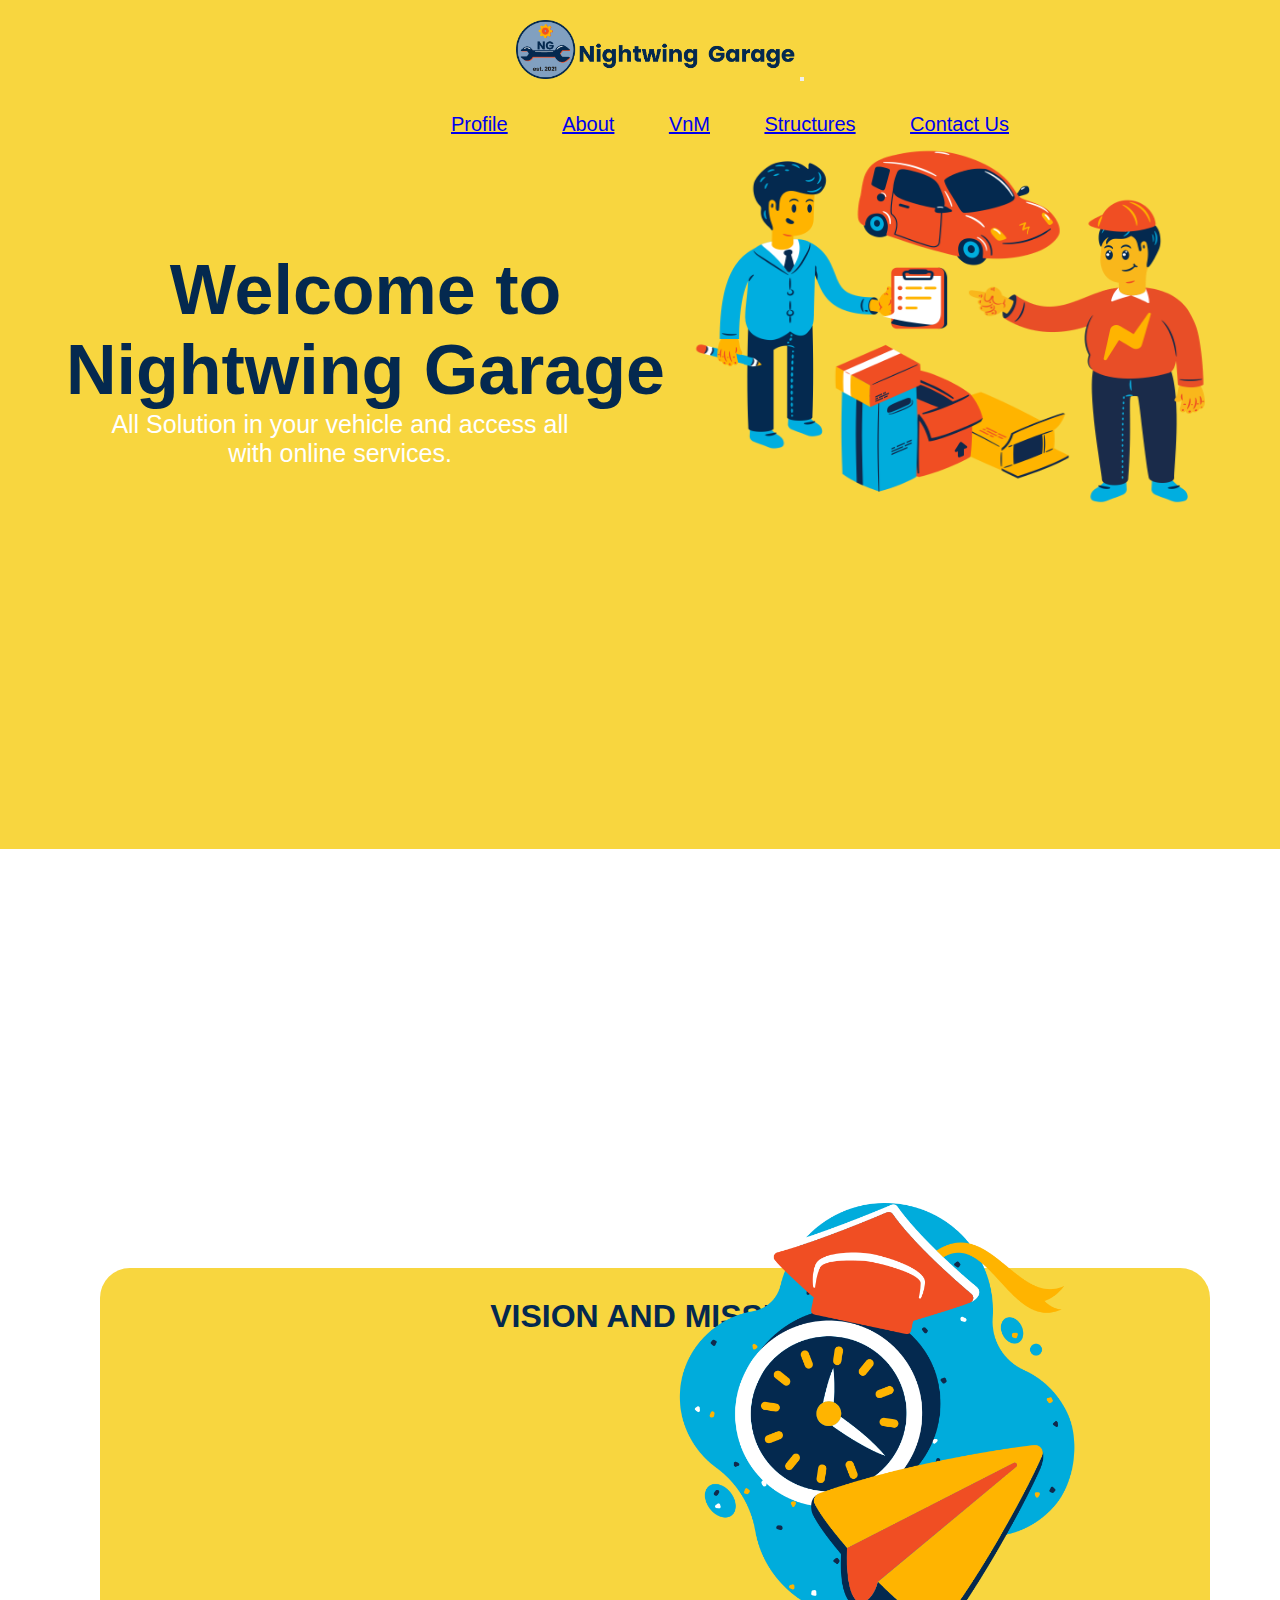
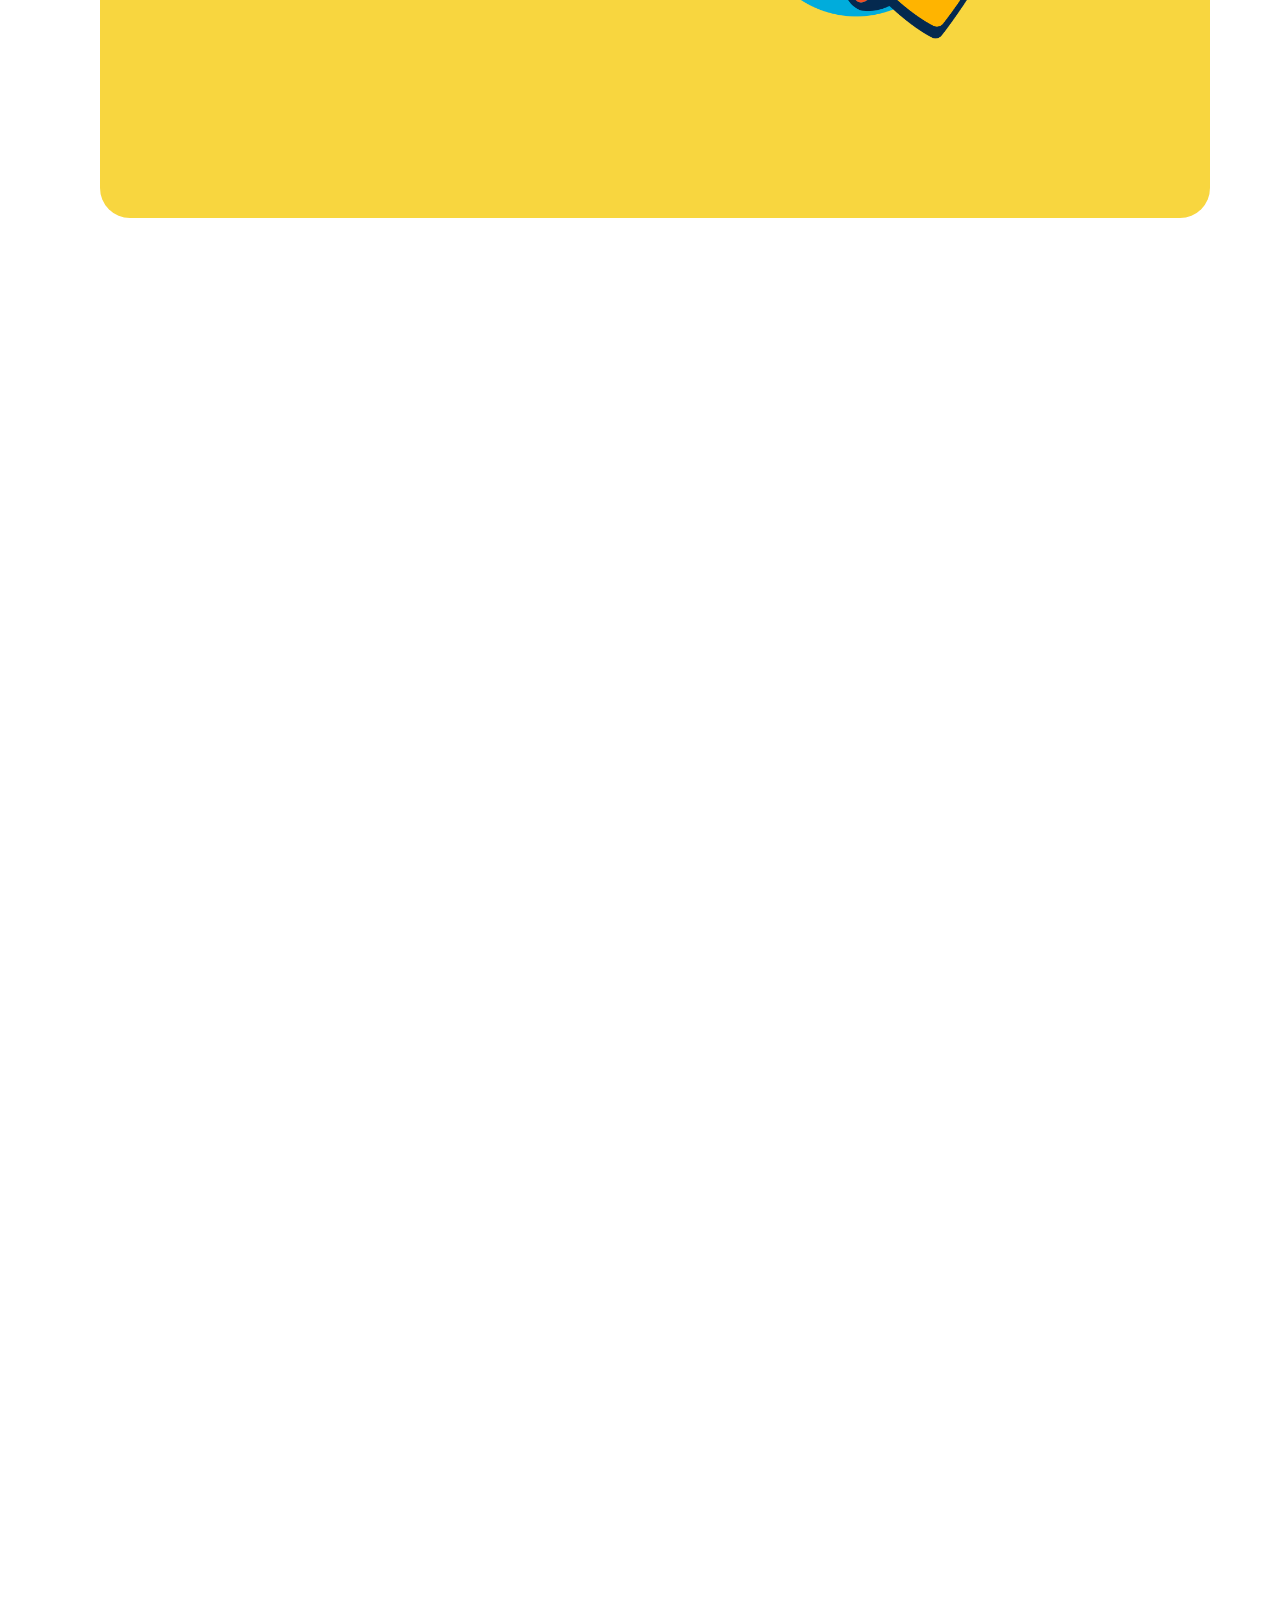
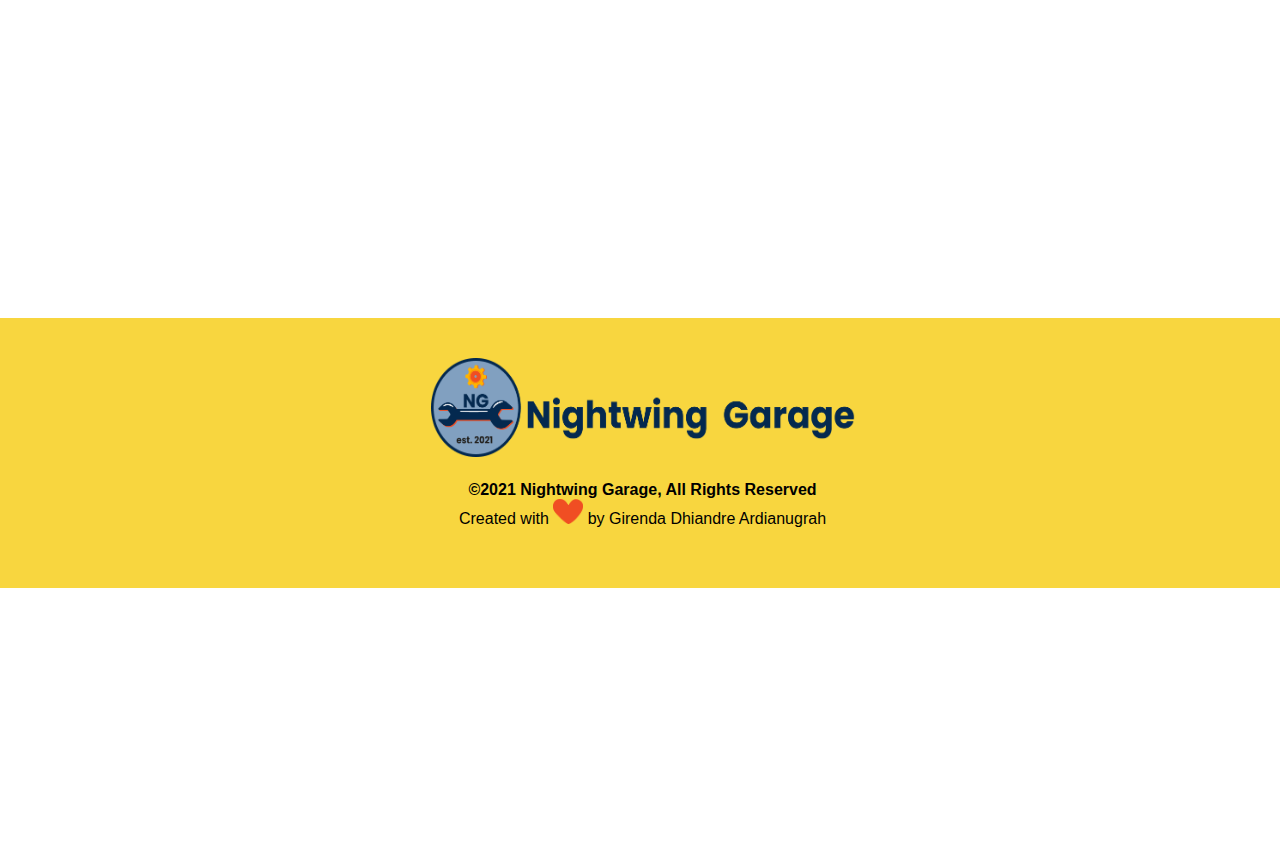
<file: index.html>
<!DOCTYPE html>
<html lang="en">
<head>
    <link rel="stylesheet" href="./css/profile.css">
    <link rel="stylesheet" href="https://unpkg.com/aos@next/dist/aos.css" />
    <link href="https://cdn.jsdelivr.net/npm/bootstrap@5.1.3/dist/css/bootstrap.min.css" rel="stylesheet" integrity="sha384-1BmE4kWBq78iYhFldvKuhfTAU6auU8tT94WrHftjDbrCEXSU1oBoqyl2QvZ6jIW3" crossorigin="anonymous">
    <meta charset="UTF-8">
    <meta http-equiv="X-UA-Compatible" content="IE=edge">
    <meta name="viewport" content="width=device-width, initial-scale=1.0">
    <title>Nightwing Garage</title>
</head>
<body>
  <div class="wrapper">

  
  <!-- Header Company Profile -->
    <header id="header"class="col-lg-12 text-center">
        <nav class="navbar navbar-expand-md navbar-light bg-transparent mb-3" id="navbar1">
         <div class="container-fluid">
            <a href="#" class="navbar-brand mr-3"><img id="rg1" src="./Photo/logos.png" alt=""></a>
            <button type="button" class="navbar-toggler" data-toggle="collapse" data-target="#navbarCollapse">
                <span class="navbar-toggler-icon"></span>
            </button>
            <div class="collapse navbar-collapse" id="navbarCollapse">
              <div class="navbar-nav">
                <a href="#profile-click" class="nav-item nav-link">Profile</a>
                <a href="#abt-click" class="nav-item nav-link">About</a>
                <a href="#vnm-click" class="nav-item nav-link">VnM</a>
                <a href="#os-click" class="nav-item nav-link">Structures</a>
                <a href="#ctc-us-click" class="nav-item nav-link">Contact Us</a>
              </div>
            </div>
          </div>    
        </nav>
    </header>
<p id="profile-click"></p>
<section>
      <!-- Landing Page for Company Profile Nightwing Garage  -->
  <article id="profile1" class="col-lg-12 col-sm-12 text-center">
    
    <div class="jumbotron" class="col-lg-12 text-center">
        <p class="welcome">Welcome to <span><br> Nightwing Garage</span></p>
        <p id="desc1" >All Solution in your vehicle and access all with online services.</p>
        <img id="photo1" src="./Photo/flame-1767.png" alt="">
      </div>
    </article>
    <!-- Click for page about -->
    <p id="abt-click"></p>
    <br><br><br><br><br>
    <!-- Page about this company -->
    <article id="about-article"data-aos="fade-up" data-aos-duration="1000" data-aos-delay="100" class="col-lg-12 text-center">
      <h1 id="about">ABOUT</h1>
    <p class="paragraph1" >
      We are here for you, automotive lovers who want a new way in automotive. Through a platform that will continue to be developed according to technological advances, Nightwing Garage will always strive <strong> to be the answer to your vehicle needs.<span id="dots">..</strong></span></span><span id="more">
      <br><br>
      Like a friend, Nightwing Garage wants to grow together with customers. We exist to spread positive energy and ignite the fire of passion in automotive repair and equipment as well as insight to our customers.
      <br><br>
      He said he didn't know so he didn't love. To be more familiar, here's a brief history about us. We, PT Nightwing Garage Indonesia, were established at the end of 2021. With this identity that we have, Nightwing Garage is committed to continuously concocting new ideas for service innovation and automotive products that always provide satisfactory updates.
      <br><br>
      And without forgetting the most important thing, Nightwing Garage will always leave a positive impact in every step we take to create a more sustainable and better world.
    </span></p>
    <br>
    <button onclick="myFunction()" id="myBtn">Read more</button>
  </article>
  <!-- click for page vision and mision from this company -->
  <p id="vnm-click"></p>
  <br>
  <article class="vnm-container" class="col-lg-12 text-center">
    <div class="vnm-border">
      <h1 id="vnm">VISION AND MISSION</h1>
      <div data-aos="fade-up" data-aos-duration="1000" data-aos-delay="100">
        <h3 class="h3-vnm">VISION</h3>
        <p class="vnm-desc">To become the best center for providing automotive services and sparepart in Indonesia.</p>
      </div>
      <div data-aos="fade-up" data-aos-duration="1000" data-aos-delay="100">
        <h3 class="h3-vnm">MISSION</h3>
        <p class="vnm-desc">
          <span> 1. Provide satisfactory service to customers.</span><br>
          <span> 2. Providing fast and quality healthy car services.</span><br>
          <span> 3. Providing superior workshop services based on the values ​​of honesty,
            justice and prudence.</span></p>
          </div>
          <img src="./Photo/flame-training.png" alt="img" id="photo-vnm">
        </div>
      </article>

      
      <!-- Click for organizational structure -->
      <p id="os-click"></p>
      <!-- Page for organizational structure from this company-->
      <article class="col-lg-12 text-center" data-aos="fade-up" data-aos-duration="1000" data-aos-delay="100" >
        <div class="str-container">
          <h1 id="os-h3" class="h3-os" style="text-align:center; padding-top:70px;" >ORGANIZATIONAL STRUCTURE</h1>

          
          <div id="carouselExampleControls" class="carousel slide" data-bs-ride="carousel" id="carousel-slide">
        <div class="carousel-inner" data-aos="fade-up" data-aos-duration="1000" data-aos-delay="100">
          <div class="carousel-item active">
            <img src="./Photo/one.png" class="slide-carousel" alt="main structure"id="slideshow-1" >
          </div>
          <div class="carousel-item">
          <img src="./Photo/two.png" class="slide-carousel" alt="div-1" id="slideshow-2">
        </div>
    <div class="carousel-item">
      <img src="./Photo/three.png" class="slide-carousel" alt="div-2" id="slideshow-3" >
    </div>
    <div class="carousel-item">
      <img src="./Photo/four.png" class="slide-carousel" alt="div-3" id="slideshow-4">
    </div>
  </div>
  <button class="carousel-control-prev" type="button" data-bs-target="#carouselExampleControls" data-bs-slide="prev">
    
  </button>
  <button class="carousel-control-next" type="button" data-bs-target="#carouselExampleControls" data-bs-slide="next">
    
  </div>
</button>
</div>
</article>

<!-- Click for contact us page -->
<p id="ctc-us-click"></p>
<!-- Page for contact us -->
<article class="container-contact-all">
  <div class="container-ctc" data-aos="fade-up" data-aos-duration="1000" data-aos-delay="100">
    <form action="">
    <h1 id="ctc-h3" class="h3-ctc" style="text-align:center; padding-top:70px;" >CONTACT US</h1>
                <br>
                <input type="text" placeholder="Name" id="first" autocomplete="off">
                <input type="email" placeholder="Email" required id="email" autocomplete="off">
                <br>
                <br>
                <input type="text" name="option" list="necessities" id="option" required placeholder="Necessities"> 
                    <datalist id="necessities">
                      <option value="Partnership">
                        <option value="Question">
                      <option value="Complain">
                      <option value="Other">
                      <option value="">
                    </datalist>
                <textarea placeholder="Message" id="message" autocomplete="off"></textarea>
                <br>
                <br>
                <input type="file" id="file" placeholder="Attachment">
                <br>
                <button oneclick="myFunction()" id="btn-ctc">Submit</button>
                <br>
            </form>
  </div>
</article>
<!-- Footer this web -->
<footer id="footer" class="col-lg-12 text-center">
  <img src="./Photo/logos.png" alt="footer-logo" id="logo-footer">
  <p id="copyright">&copy;2021 Nightwing Garage, All Rights Reserved</p>
  <p id="made-with-love">
    Created with <img src="./Photo/flame-399.png" alt="love" id="love"> by Girenda Dhiandre Ardianugrah
  </p>
</footer>
</section>

<script src="https://cdn.jsdelivr.net/npm/bootstrap@5.1.3/dist/js/bootstrap.bundle.min.js" integrity="sha384-ka7Sk0Gln4gmtz2MlQnikT1wXgYsOg+OMhuP+IlRH9sENBO0LRn5q+8nbTov4+1p" crossorigin="anonymous"></script>
    <script src="./js/profile.js" ></script>
    <script src="https://ajax.googleapis.com/ajax/libs/jquery/2.2.4/jquery.min.js"></script> 
    <script src="https://unpkg.com/aos@next/dist/aos.js"></script>
  <script>
    AOS.init();
  </script>
  <script src="https://maxcdn.bootstrapcdn.com/bootstrap/4.5.0/js/bootstrap.min.js"></script>

</body>
</html>
</file>
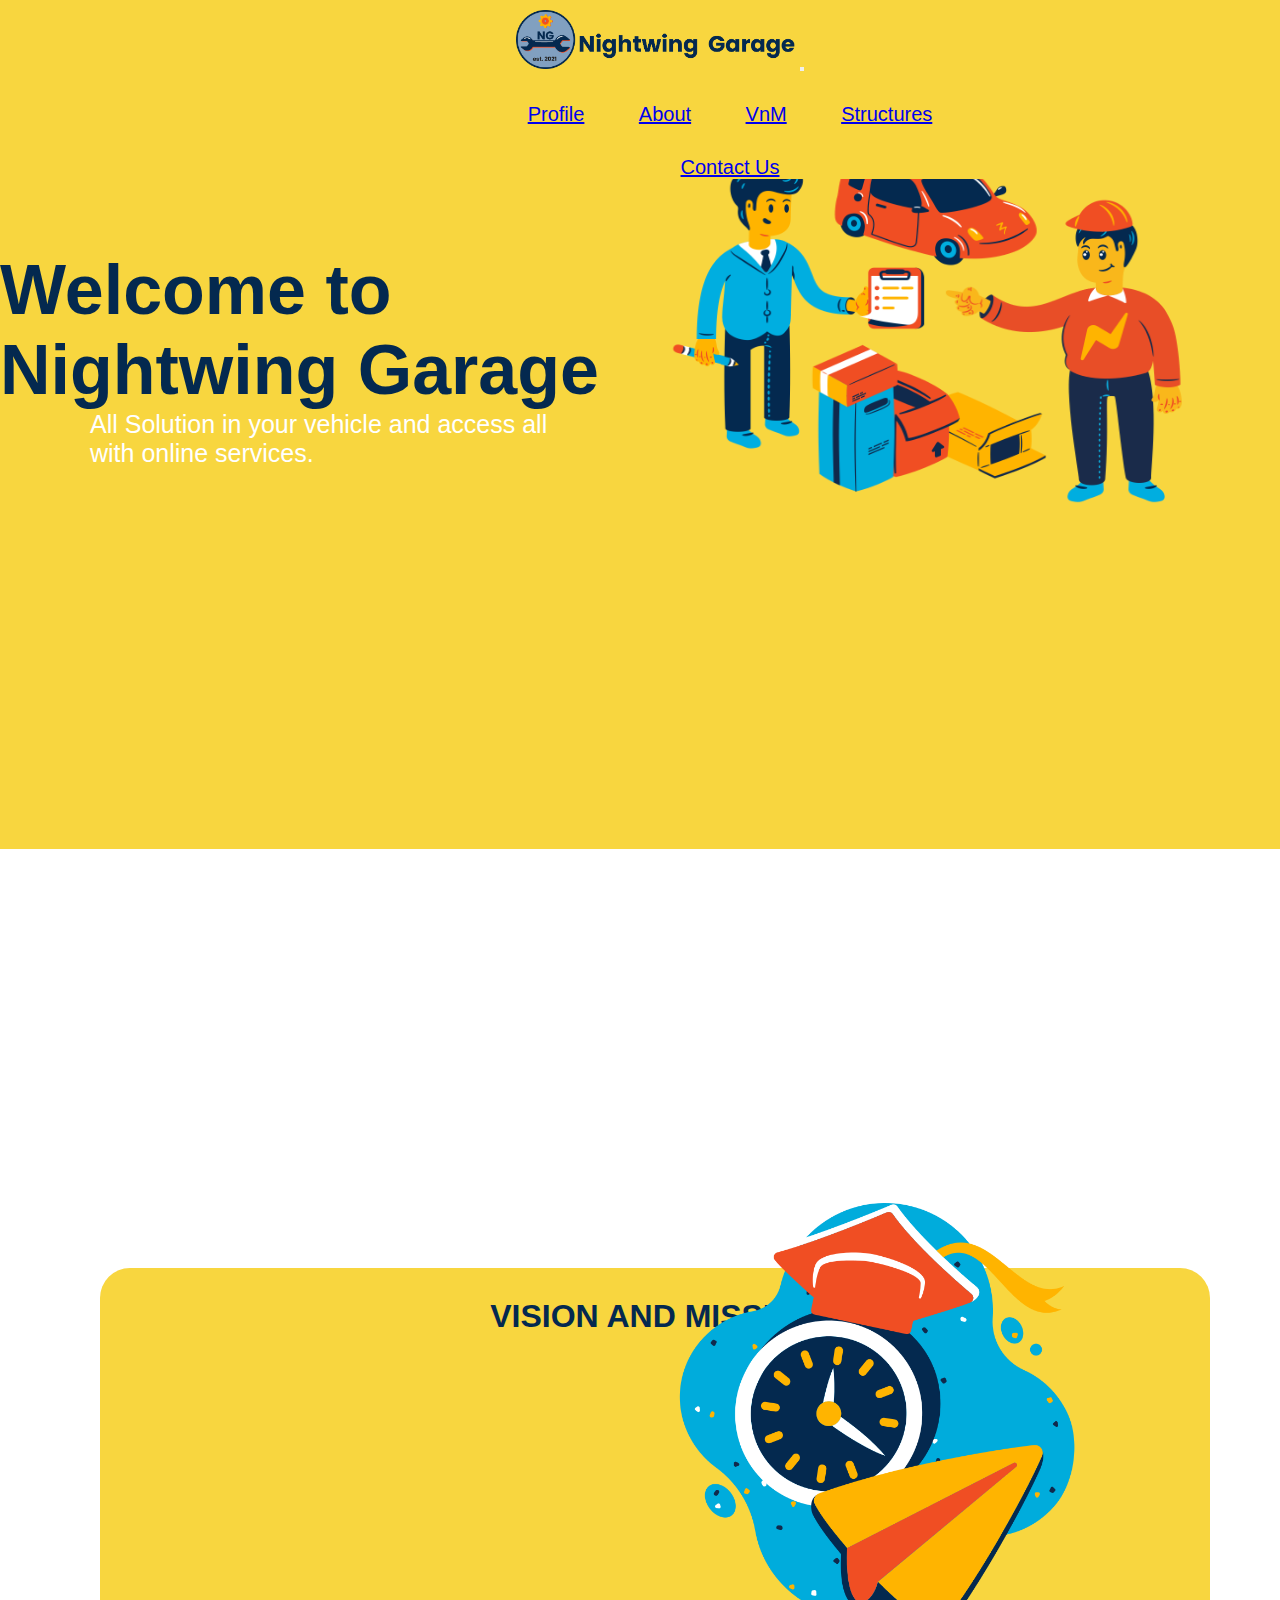
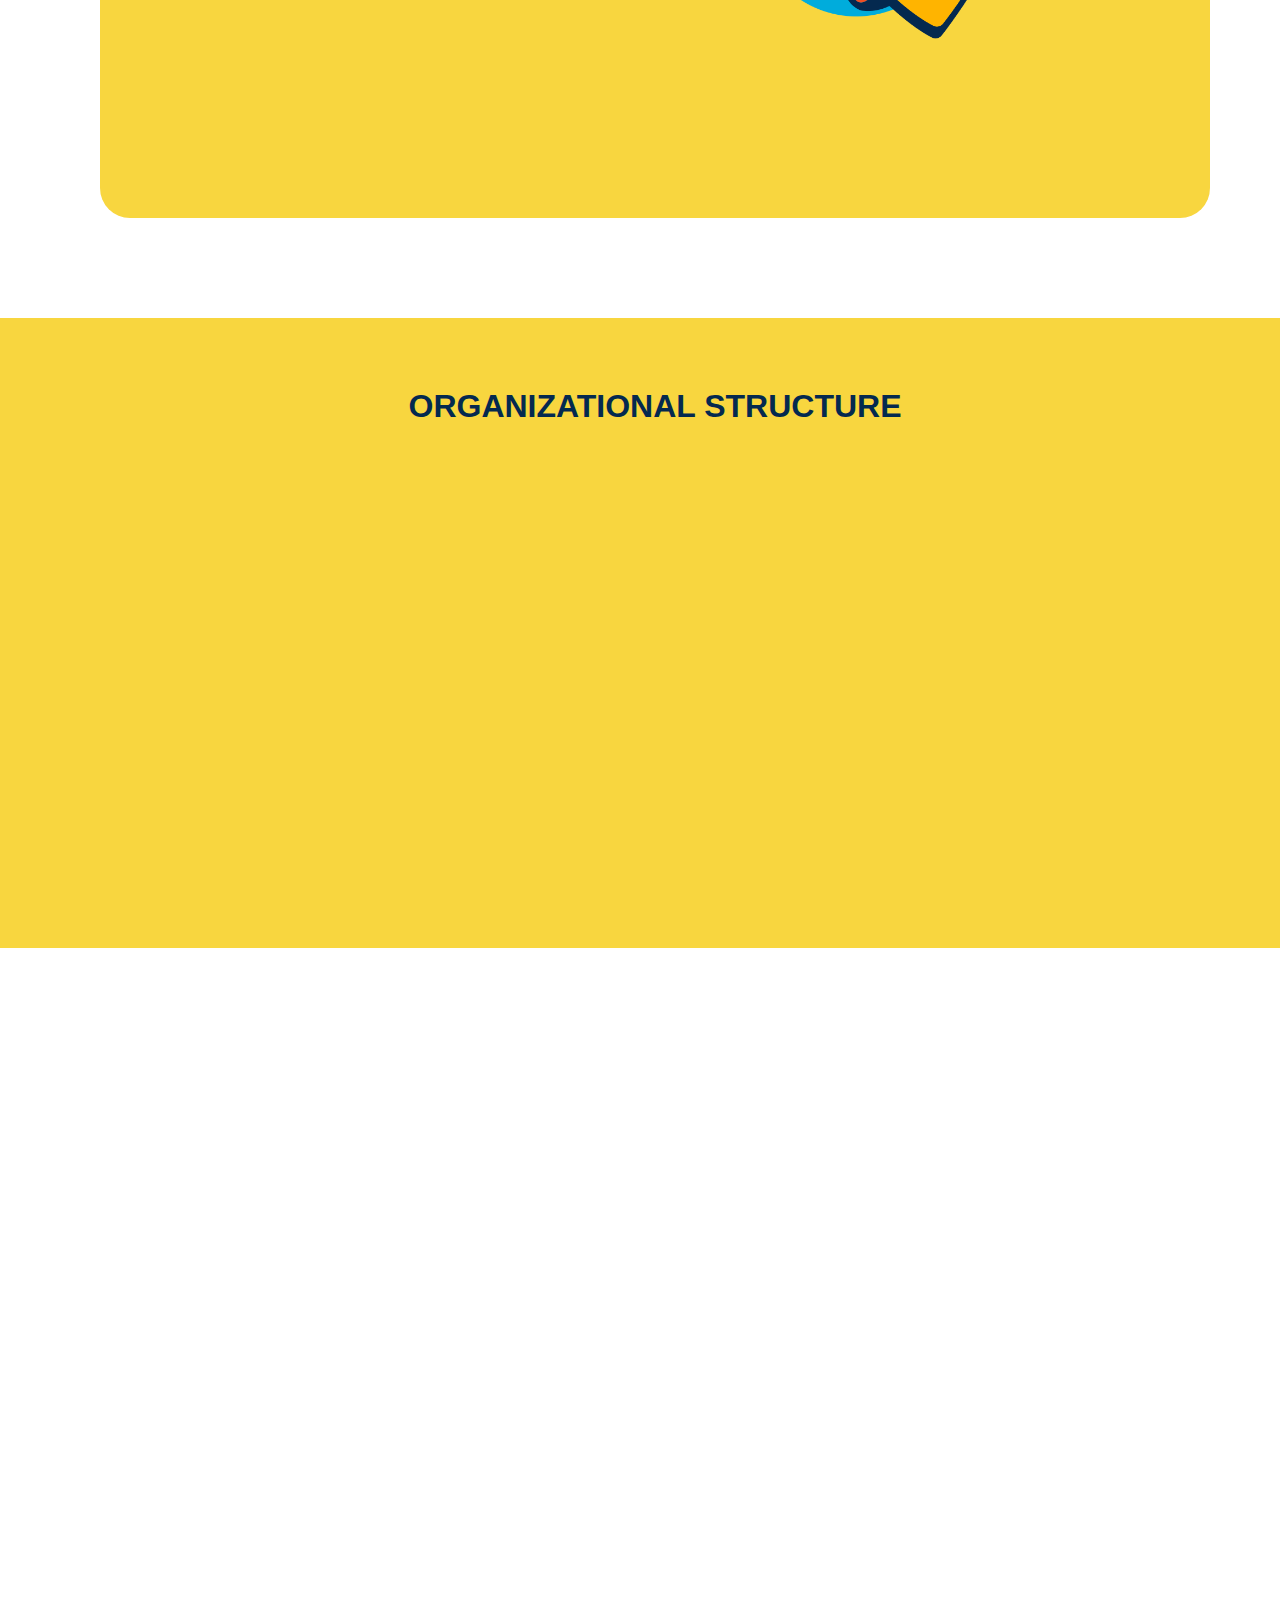
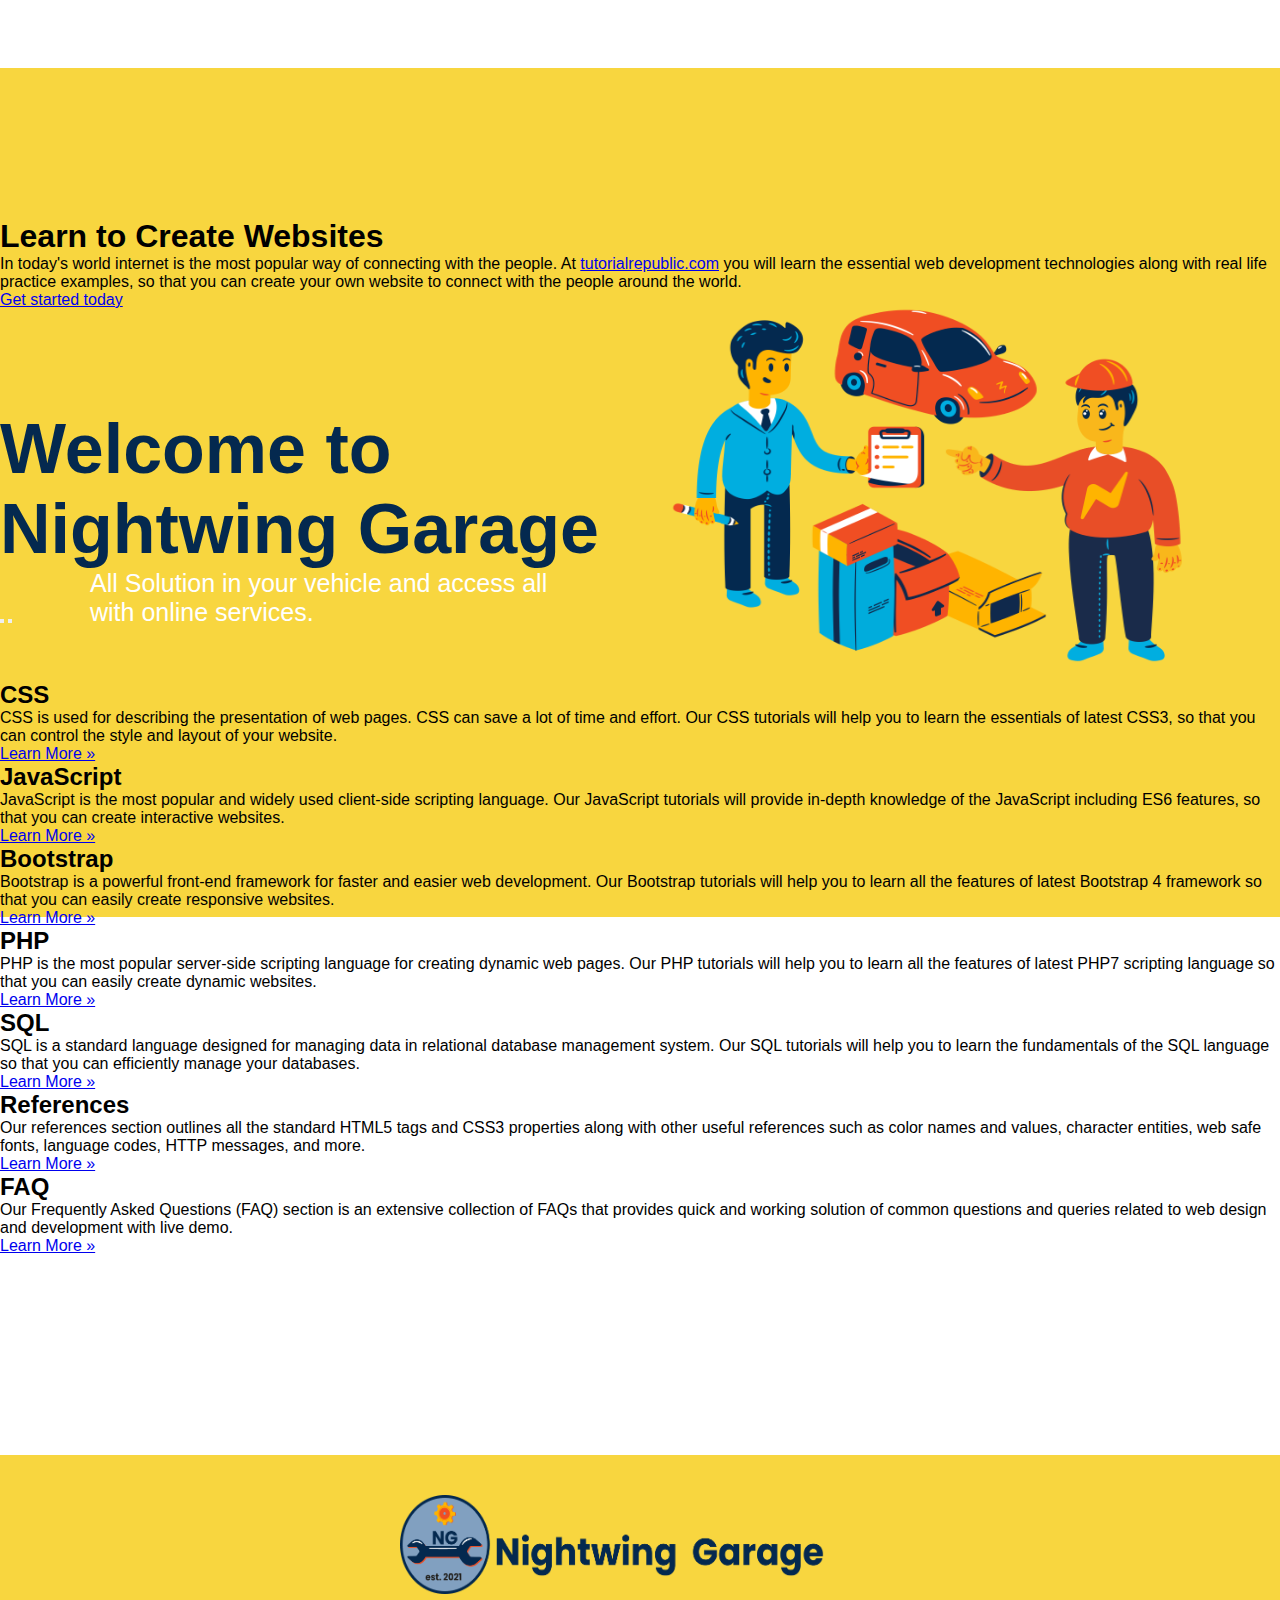
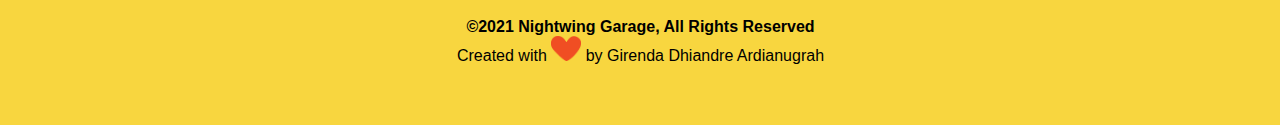
<file: html/html.html>
<!DOCTYPE html>
<html lang="en">
<head>
    <link rel="stylesheet" href="/css/profile.css">
    <link rel="stylesheet" href="https://unpkg.com/aos@next/dist/aos.css" />
    <link href="https://cdn.jsdelivr.net/npm/bootstrap@5.1.3/dist/css/bootstrap.min.css" rel="stylesheet" integrity="sha384-1BmE4kWBq78iYhFldvKuhfTAU6auU8tT94WrHftjDbrCEXSU1oBoqyl2QvZ6jIW3" crossorigin="anonymous">
    <meta charset="UTF-8">
    <meta http-equiv="X-UA-Compatible" content="IE=edge">
    <meta name="viewport" content="width=device-width, initial-scale=1.0">
    <title>Nightwing Garage</title>
</head>
<body>
  <!-- Header Company Profile -->
    <header id="header"class="col-lg-12 col-md-6 col-lg-4 col-xl-3 text-center">
      
<nav class="navbar navbar-expand-md navbar-dark navbar-primary mb-3" id="navbar-nav">
    <div class="container-fluid">
        <a href="#profile-click" class="navbar-brand mr-3"><img id="rg1" src="/Photo/logos.png" alt=""></a>
        <button type="button" class="navbar-toggler" data-toggle="collapse" data-target="#navbarCollapse">
            <span class="navbar-toggler-icon"></span>
        </button>
        <div class="collapse navbar-collapse" id="navbarCollapse">
            <div class="navbar-nav">
                <a href="#profile-click" class="nav-item nav-link">Profile</a>
                <a href="#abt-click" class="nav-item nav-link">About</a>
                <a href="#vnm-click" class="nav-item nav-link">VnM</a>
                <a href="#os-click" class="nav-item nav-link">Structures</a>
            </div>
            <div class="navbar-nav ml-auto">
                <a href="#ctc-us-click" class="nav-item nav-link">Contact Us</a>
            </div>
        </div>
    </div>    
</nav>
</header>
<p id="profile-click"></p>
<section>
      <!-- Landing Page for Company Profile Nightwing Garage  -->
  <article id="profile1" class="col-lg-12 text-center col-sm-12 text-center" >
    
    <div class="col-lg-12 text-center">
        <p class="welcome">Welcome to <span><br> Nightwing Garage</span></p>
        <p id="desc1" >All Solution in your vehicle and access all with online services.</p>
        <img id="photo1" src="/Photo/flame-1767.png" alt="">
      </div>
    </article>
    <!-- Click for page about -->
    <p id="abt-click"></p>
    <br><br><br><br><br>
    <!-- Page about this company -->
    <article id="about-article"data-aos="fade-up" data-aos-duration="1000" data-aos-delay="100" class="col-lg-12 text-center">
      <h1 id="about"  >ABOUT</h1>
    <p class="paragraph1" >
      We are here for you, automotive lovers who want a new way in automotive. Through a platform that will continue to be developed according to technological advances, Nightwing Garage will always strive <strong> to be the answer to your vehicle needs.<span id="dots">..</strong></span></span><span id="more">
      <br><br>
      Like a friend, Nightwing Garage wants to grow together with customers. We exist to spread positive energy and ignite the fire of passion in automotive repair and equipment as well as insight to our customers.
      <br><br>
      He said he didn't know so he didn't love. To be more familiar, here's a brief history about us. We, PT Nightwing Garage Indonesia, were established at the end of 2021. With this identity that we have, Nightwing Garage is committed to continuously concocting new ideas for service innovation and automotive products that always provide satisfactory updates.
      <br><br>
      And without forgetting the most important thing, Nightwing Garage will always leave a positive impact in every step we take to create a more sustainable and better world.
    </span></p>
    <br>
    <button onclick="myFunction()" id="myBtn">Read more</button>
  </article>
  <!-- click for page vision and mision from this company -->
  <p id="vnm-click"></p>
  <br>
  <article class="col-lg-12 text-center">
    <div class="vnm-border">
      <h1 id="vnm">VISION AND MISSION</h1>
      <div data-aos="fade-up" data-aos-duration="1000" data-aos-delay="100">
        <h3 class="h3-vnm">VISION</h3>
        <p class="vnm-desc">To become the best center for providing automotive services and sparepart in Indonesia.</p>
      </div>
      <div data-aos="fade-up" data-aos-duration="1000" data-aos-delay="100">
        <h3 class="h3-vnm">MISSION</h3>
        <p class="vnm-desc">
          <span> 1. Provide satisfactory service to customers.</span><br>
          <span> 2. Providing fast and quality healthy car services.</span><br>
          <span> 3. Providing superior workshop services based on the values ​​of honesty,
            justice and prudence.</span></p>
          </div>
          <img src="/Photo/flame-training.png" alt="img" id="photo-vnm">
        </div>
      </article>

      
      <!-- Click for organizational structure -->
      <p id="os-click"></p>
      <!-- Page for organizational structure from this company-->
      <article class="col-lg-12 text-center">
        <div class="str-container">
          <h1 id="vnm-h3" class="h3-vnm" style="text-align:center; padding-top:70px;" >ORGANIZATIONAL STRUCTURE</h1>
          
          <div id="carouselExampleControls" class="carousel slide" data-bs-ride="carousel" id="carousel-slide">
        <div class="carousel-inner" data-aos="fade-up" data-aos-duration="1000" data-aos-delay="100">
          <div class="carousel-item active">
            <img src="/Photo/one.png" class="slide-carousel" alt="main structure"id="slideshow-1" >
          </div>
          <div class="carousel-item">
          <img src="/Photo/two.png" class="slide-carousel" alt="div-1" id="slideshow-2">
        </div>
    <div class="carousel-item">
      <img src="/Photo/three.png" class="slide-carousel" alt="div-2" id="slideshow-3" >
    </div>
    <div class="carousel-item">
      <img src="/Photo/four.png" class="slide-carousel" alt="div-3" id="slideshow-4">
    </div>
  </div>
  <button class="carousel-control-prev" type="button" data-bs-target="#carouselExampleControls" data-bs-slide="prev">
    
  </button>
  <button class="carousel-control-next" type="button" data-bs-target="#carouselExampleControls" data-bs-slide="next">
    
  </div>
</button>
</div>
</article>

<!-- Click for contact us page -->
<p id="ctc-us-click"></p>
<!-- Page for contact us -->
<article>
  <div class="container-ctc" data-aos="fade-up" data-aos-duration="1000" data-aos-delay="100">
    <form action="">
    <h1 id="vnm-h3" class="h3-vnm" style="text-align:center; padding-top:70px;" >CONTACT US</h1>

                <br>
                <input type="text" placeholder="Name" id="first" autocomplete="off">
                <input type="email" placeholder="Email" required id="email" autocomplete="off">
                <br>
                <br>
                <input type="text" name="option" list="necessities" id="option" required placeholder="Necessities"> 
                    <datalist id="necessities">
                      <option value="Partnership">
                        <option value="Question">
                      <option value="Complain">
                      <option value="Other">
                      <option value="">
                    </datalist>
                <textarea placeholder="Message" id="message" autocomplete="off"></textarea>
                <br>
                <br>
                <input type="file" id="file" placeholder="Attachment">
                <button oneclick="myFunction()">Submit</button>
                <br>
            </form>
  </div>
</article>

<div class="container" id="profile1" >
    <div class="jumbotron">
        <h1>Learn to Create Websites</h1>
        <p class="lead">In today's world internet is the most popular way of connecting with the people. At <a href="https://www.tutorialrepublic.com" target="_blank">tutorialrepublic.com</a> you will learn the essential web development technologies along with real life practice examples, so that you can create your own website to connect with the people around the world.</p>
        <p><a href="https://www.tutorialrepublic.com" target="_blank" class="btn btn-success btn-lg">Get started today</a></p>
    </div>
    <div class="row">
        <div class="col-md-12 col-lg-4 col-xl-3">
            <p class="welcome">Welcome to <span><br> Nightwing Garage</span></p>
        <p id="desc1" >All Solution in your vehicle and access all with online services.</p>
        <img id="photo1" src="/Photo/flame-1767.png" alt="">
        </div>
        <div class="col-md-6 col-lg-4 col-xl-3">
            <h2>CSS</h2>
            <p>CSS is used for describing the presentation of web pages. CSS can save a lot of time and effort. Our CSS tutorials will help you to learn the essentials of latest CSS3, so that you can control the style and layout of your website.</p>
            <p><a href="https://www.tutorialrepublic.com/css-tutorial/" target="_blank" class="btn btn-success">Learn More »</a></p>
        </div>
        <div class="col-md-6 col-lg-4 col-xl-3">
            <h2>JavaScript</h2>
            <p>JavaScript is the most popular and widely used client-side scripting language. Our JavaScript tutorials will provide in-depth knowledge of the JavaScript including ES6 features, so that you can create interactive websites.</p>
            <p><a href="https://www.tutorialrepublic.com/javascript-tutorial/" target="_blank" class="btn btn-success">Learn More »</a></p>
        </div>
        <div class="col-md-6 col-lg-4 col-xl-3">
            <h2>Bootstrap</h2>
            <p>Bootstrap is a powerful front-end framework for faster and easier web development. Our Bootstrap tutorials will help you to learn all the features of latest Bootstrap 4 framework so that you can easily create responsive websites.</p>
            <p><a href="https://www.tutorialrepublic.com/twitter-bootstrap-tutorial/" target="_blank" class="btn btn-success">Learn More »</a></p>
        </div>
        <div class="col-md-6 col-lg-4 col-xl-3">
            <h2>PHP</h2>
            <p>PHP is the most popular server-side scripting language for creating dynamic web pages. Our PHP tutorials will help you to learn all the features of latest PHP7 scripting language so that you can easily create dynamic websites.</p>
            <p><a href="https://www.tutorialrepublic.com/twitter-bootstrap-tutorial/" target="_blank" class="btn btn-success">Learn More »</a></p>
        </div>
        <div class="col-md-6 col-lg-4 col-xl-3">
            <h2>SQL</h2>
            <p>SQL is a standard language designed for managing data in relational database management system. Our SQL tutorials will help you to learn the fundamentals of the SQL language so that you can efficiently manage your databases.</p>
            <p><a href="https://www.tutorialrepublic.com/twitter-bootstrap-tutorial/" target="_blank" class="btn btn-success">Learn More »</a></p>
        </div>
        <div class="col-md-6 col-lg-4 col-xl-3">
            <h2>References</h2>
            <p>Our references section outlines all the standard HTML5 tags and CSS3 properties along with other useful references such as color names and values, character entities, web safe fonts, language codes, HTTP messages, and more.</p>
            <p><a href="https://www.tutorialrepublic.com/twitter-bootstrap-tutorial/" target="_blank" class="btn btn-success">Learn More »</a></p>
        </div>
        <div class="col-md-6 col-lg-4 col-xl-3">
            <h2>FAQ</h2>
            <p>Our Frequently Asked Questions (FAQ) section is an extensive collection of FAQs that provides quick and working solution of common questions and queries related to web design and development with live demo.</p>
            <p><a href="https://www.tutorialrepublic.com/twitter-bootstrap-tutorial/" target="_blank" class="btn btn-success">Learn More »</a></p>
        </div>
    </div>
<!-- Footer this web -->
<footer id="footer" class="col-lg-12 text-center">
  <img src="/Photo/logos.png" alt="footer-logo" id="logo-footer">
  <p id="copyright">&copy;2021 Nightwing Garage, All Rights Reserved</p>
  <p id="made-with-love">
    Created with <img src="/Photo/flame-399.png" alt="love" id="love"> by Girenda Dhiandre Ardianugrah
  </p>
</footer>
</section>

<script src="https://cdn.jsdelivr.net/npm/bootstrap@5.1.3/dist/js/bootstrap.bundle.min.js" integrity="sha384-ka7Sk0Gln4gmtz2MlQnikT1wXgYsOg+OMhuP+IlRH9sENBO0LRn5q+8nbTov4+1p" crossorigin="anonymous"></script>
    <script src="/js/profile.js" ></script>
    <script src="https://ajax.googleapis.com/ajax/libs/jquery/2.2.4/jquery.min.js"></script> 
    <script src="https://unpkg.com/aos@next/dist/aos.js"></script>
  <script>
    AOS.init();
  </script>
  <script src="https://maxcdn.bootstrapcdn.com/bootstrap/4.5.0/js/bootstrap.min.js"></script>

</body>
</html>
</file>
<file: css/profile.css>
* {
    margin: 0px;
    padding: 0px;
    font-family: 'Poppins', sans-serif;
}

body {
    height: 100%;
    width: 100%;
    left: 50%;
    right: 50%;


}

@import url('https://fonts.googleapis.com/css2?family=Poppins:wght@100&display=swap');
@import url('https://fonts.googleapis.com/css2?family=Montserrat:wght@100&display=swap');

#header {
    width: 100%;
    position: fixed;
    z-index: 10000;
    transition: all 0.2s ease-in-out;
    height: auto;
    background-color: #f8d63f;
    text-align: center;


}


#navbar1 {
    font-weight: 100px;
}

.navbar-brand #rg1 {
    height: 59px;
    width: 424;
    margin-left: 40px;
    margin-top: 20px;

}

#navbarNav {
    margin-left: 200px;
    margin-top: 50px;

}

.nav-link {
    margin-left: 50px;
    font-weight: 500;
    font-size: 20px;

}

.navbar-nav {
    margin-left: 130px;
    margin-top: 30px;
}

.welcome {
    margin-right: 550px;
    font-size: 70px;
    font-weight: 500;
    color: #04294F;
    font-family: 'Poppins',
        sans-serif;
    font-weight: 700;
    display: inline-block;
    margin-top: 100px;
}

#profile1 {
    background-color: #f8d63f;
    height: 699px;
    padding-top: 150px;
    width: 1281px;
    padding-right: 4px;
}

#photo1 {
    height: 400px;
    width: 600px;
    margin-left: 635px;
    margin-top: -350px;

}

#desc1 {
    margin-right: 500px;
    font-size: 25px;
    font-weight: 400;
    margin-left: 90px;
    color: #ffffff;
    font-family: 'Poppins',
        sans-serif;
    width: 500px;
}

#profile-click {
    margin-top: -10px;
    padding-top: 10px;
    background-color: #f8d63f;
}

#more {
    display: none;
}

#myBtn {
    background-color: transparent;
    border-style: none;
    color: rgb(67, 65, 168);
    font-weight: 600;
    margin-left: -820px;
}


.paragraph1 {

    text-align: justify;
    font-size: 25px;
    font-family: 'Poppins',
        sans-serif;
    width: 900px;
    margin-top: 40px;
    display: inline-block;
    font-weight: 1;
}

#about {
    text-align: center;
    font-family: 'Poppins',
        sans-serif;
    font-weight: 700;
    color: #04294F;

}

#vnm {
    text-align: center;
    font-family: 'Poppins',
        sans-serif;
    font-weight: 700;
    padding-top: 30px;
    font-weight: 700;
    color: #04294F;
}

.vnm-border {
    background-color: #f8d63f;
    height: 550px;
    width: 1050px;
    text-align: justify;
    margin-left: 100px;
    margin-top: 100px;
    padding-left: 30px;
    padding-right: 30px;
    border-radius: 30px;
}


.h3-vnm {
    font-weight: 600;
    font-family: 'Poppins',
        sans-serif;
    margin-left: 30px;
    color: #04294F;
}

#vnm-h3 {
    margin-top: -50px;
}

.vnm-desc {
    margin-left: 20px;
    width: 400px;
    font-family: 'Poppins',
        sans-serif;
    font-size: 23px;
}

#photo-vnm {
    height: 500px;
    width: 500px;
    margin-top: -500px;
    margin-left: 500px;
}

.str-container {
    margin-top: 150px;
    height: 630px;
    width: 100%;
    background-color: #f8d63f;
}

#carousel-slide {
    display: flex;
    align-items: center;
    text-align: center;
}

#slideshow-1 {
    height: 500px;
    width: 800px;
}

#slideshow-2 {
    margin-top: 150px;
    height: 199.04px;
    width: 1000px;
}

#slideshow-3 {
    margin-top: 150px;
    height: 233.48px;
    width: 800px;
}

#slideshow-4 {
    height: 633.48px;
    width: 1000px;
    margin-top: -100px;
}

.container-ctc {
    height: 550px;
    width: 600px;
    margin-left: 200px;
    padding: 20px 20px;
    width: 866px;
    margin-top: 130px;
    background-color: #f8d63f;
    border-radius: 30px;

}

.h3-ctc {
    font-weight: 600;
    font-family: 'Poppins',
        sans-serif;
    color: #04294F;

}

#ctc-h3 {
    margin-top: -70px;
}

#btn-ctc {
    margin-top: 5px;
}

.container-ctc form #first {
    width: 365px;
    padding: 8px 10px;
    margin-bottom: 15px;
    border: none;
    background-color: #ffffff;
    border: 1px solid black;
    color: black;
    font-size: 20px;
    margin-left: 50px;
    font-family: 'Poppins',
        sans-serif;
    font-weight: 600;
}

.container-ctc form #email {
    width: 365px;
    padding: 8px 10px;
    margin-bottom: 15px;
    border: none;
    background-color: #ffffff;
    border: 1px solid black;
    color: black;
    font-size: 20px;
    margin-left: 30px;
    font-family: 'Poppins',
        sans-serif;
    font-weight: 600;
}


.container-ctc form #message {
    width: 765px;
    height: 150px;
    padding: 8px 10px;
    border: none;
    background-color: #ffffff;
    border: 1px solid black;
    color: black;
    font-size: 20px;
    margin-left: 50px;
    font-family: 'Poppins',
        sans-serif;
    font-weight: 600;
}

.container-ctc form #option {
    width: 365px;
    padding: 8px 10px;
    border: none;
    background-color: #ffffff;
    border: 1px solid black;
    color: black;
    font-size: 20px;
    margin-left: -340px;
    font-family: 'Poppins',
        sans-serif;
    font-weight: 600;
    margin-bottom: 40px;
}

#file {
    margin-left: -380px;
}

.container-ctc form button {
    width: 200px;
    height: 40px;
    padding: 5px 0;
    border: none;
    background-color: #ffffff;
    font-size: 18px;
    color: black;
    border-radius: 20px;
    font-family: 'Poppins',
        sans-serif;
    font-weight: 600;
}

#desc-file {
    margin-left: 30px;
}

#footer {
    height: 240px;
    background-color: #f8d63f;
    margin-top: 200px;
    padding-bottom: 30px;
}

#logo-footer {
    margin: 40px 400px;
    height: 99px;
    width: 424px;

}

#copyright {
    font-family: 'Poppins',
        sans-serif;
    color: black;
    font-weight: 600;
    text-align: center;
    margin-top: -20px;
}

#love {
    height: 24.97px;
    width: 30px;
}

#made-with-love {
    font-family: 'Poppins',
        sans-serif;
    font-weight: 500;
    text-align: center;
    color: black;
}

.wrapper {

    display: flex;
    text-align: center;
}

/* ====================================== Responsive Web ============================================== */

@media all and (max-width: 700px) {
    header {
        width: 500px;
    }

    #profile1 {
        background-color: #f8d63f;
        height: 699px;
        padding-top: 150px;
        width: 500px;
        padding-right: 4px;
    }

    .welcome {
        margin-left: 80px;
        font-size: 40px;
        font-weight: 500;
        color: #1054b9;
        font-family: 'Poppins',
            sans-serif;
        font-weight: 700;
        display: inline-block;
        margin-top: 200px;
        width: 300px;
    }

    #desc1 {
        font-size: 18px;
        font-weight: 500;
        margin-left: 80px;
        color: #ffffff;
        font-family: 'Poppins',
            sans-serif;
        width: 300px;
    }

    #photo1 {
        height: 200px;
        width: 350px;
        margin-left: -30px;
        margin-top: -800px;
    }

    #myBtn {
        background-color: transparent;
        border-style: none;
        color: rgb(67, 65, 168);
        font-weight: 600;
        margin-left: -700px;
        font-size: 15px;
    }

    .paragraph1 {
        text-align: justify;
        font-size: 25px;
        font-family: 'Poppins',
            sans-serif;
        width: 900px;
        margin-top: 40px;
        display: inline-block;
        font-weight: 1;
        color: #22212c;
        width: 300px;
        margin-left: -10px;
    }

    #about {
        text-align: left;
        font-family: 'Poppins',
            sans-serif;
        font-weight: 700;
        margin-left: 200px;
    }

    #vnm {
        text-align: center;
        font-family: 'Poppins',
            sans-serif;
        font-weight: 700;
        padding-top: 30px;
        font-weight: 700;
    }

    .vnm-border {
        background-color: #f8d63f;
        height: 600px;
        width: 450px;
        text-align: justify;
        margin-left: 20px;
        margin-top: 100px;
        padding-left: 30px;
        padding-right: 30px;
        border-radius: 30px;
    }


    .h3-vnm {
        font-weight: 600;
        font-family: 'Poppins',
            sans-serif;
        text-align: center;
        margin-left: -20px;
        margin-top: 30px;
        color: #04294F;
    }

    #vnm-h3 {
        margin-top: -50px;
    }

    .vnm-desc {
        margin-left: 5px;
        width: 400px;
        font-family: 'Poppins',
            sans-serif;
        font-size: 25px;
    }

    #photo-vnm {
        height: 500px;
        width: 500px;
        margin-top: -550px;
        margin-left: -40px;
        opacity: 0.15;
    }

    .str-container {
        margin-top: 150px;
        height: 600px;
        width: 500px;
        background-color: #f8d63f;
    }


    #slideshow-1 {
        height: 400px;
        width: 500px;
        margin-left: -10px;
    }

    #slideshow-2 {
        margin-top: 150px;
        height: 89.57px;
        width: 450px;
    }

    #slideshow-3 {
        height: 233.48px;
        width: 550px;
        margin-left: -20px;
    }

    #slideshow-4 {
        height: 633.48px;
        width: 700px;
        margin-top: -100px;
        margin-left: -105px;
    }

    .container-ctc {
        height: 650px;
        width: 400px;
        padding: 20px 25px;
        margin-top: 130px;
        background-color: #f8d63f;
        border-radius: 30px;
        margin-left: 50px;
    }

    .h3-ctc {
        font-weight: 600;
        font-family: 'Poppins',
            sans-serif;
        color: #04294F;
    }

    #ctc-h3 {
        margin-top: -50px;
    }

    #btn-ctc {
        margin-top: 10px;
        margin-left: 0px;
    }

    .container-ctc form #first {
        width: 300px;
        padding: 8px 10px;
        margin-bottom: 15px;
        border: none;
        background-color: #ffffff;
        border: 1px solid black;
        color: black;
        font-size: 20px;
        margin-left: 10px;
        font-family: 'Poppins',
            sans-serif;
        font-weight: 600;
    }

    .container-ctc form #email {
        width: 300px;
        padding: 8px 10px;
        margin-bottom: 15px;
        border: none;
        background-color: #ffffff;
        border: 1px solid black;
        color: black;
        font-size: 20px;
        margin-left: 10px;
        font-family: 'Poppins',
            sans-serif;
        font-weight: 600;
    }


    .container-ctc form #message {
        width: 300px;
        height: 150px;
        padding: 8px 10px;
        border: none;
        background-color: #ffffff;
        border: 1px solid black;
        color: black;
        font-size: 20px;
        margin-left: 10px;
        font-family: 'Poppins',
            sans-serif;
        font-weight: 600;
    }

    .container-ctc form #option {
        width: 300px;
        padding: 8px 10px;
        border: none;
        background-color: #ffffff;
        border: 1px solid black;
        color: black;
        font-size: 20px;
        margin-left: 10px;
        font-family: 'Poppins',
            sans-serif;
        font-weight: 600;
        margin-bottom: 40px;
    }

    #file {
        margin-left: 10px;
    }

    .container-ctc form button {
        width: 200px;
        height: 40px;
        padding: 5px 0;
        border: none;
        background-color: #ffffff;
        font-size: 18px;
        color: black;
        border-radius: 20px;
        font-family: 'Poppins',
            sans-serif;
        font-weight: 600;
    }

    #desc-file {
        margin-left: 30px;
    }

    #footer {
        height: 240px;
        background-color: #f8d63f;
        margin-top: 200px;
        padding-bottom: 30px;
        width: 500px;
    }

    #logo-footer {
        margin-bottom: 30px;
        margin-left: 30px;
        height: 99px;
        width: 424px;

    }

    #copyright {
        font-family: 'Poppins',
            sans-serif;
        color: black;
        font-weight: 600;
        text-align: center;
        margin-top: -20px;
    }

    #love {
        height: 24.97px;
        width: 30px;
    }

    #made-with-love {
        font-family: 'Poppins',
            sans-serif;
        font-weight: 500;
        text-align: center;
    }
}

@media all and (min-width: 800px) {}
</file>
